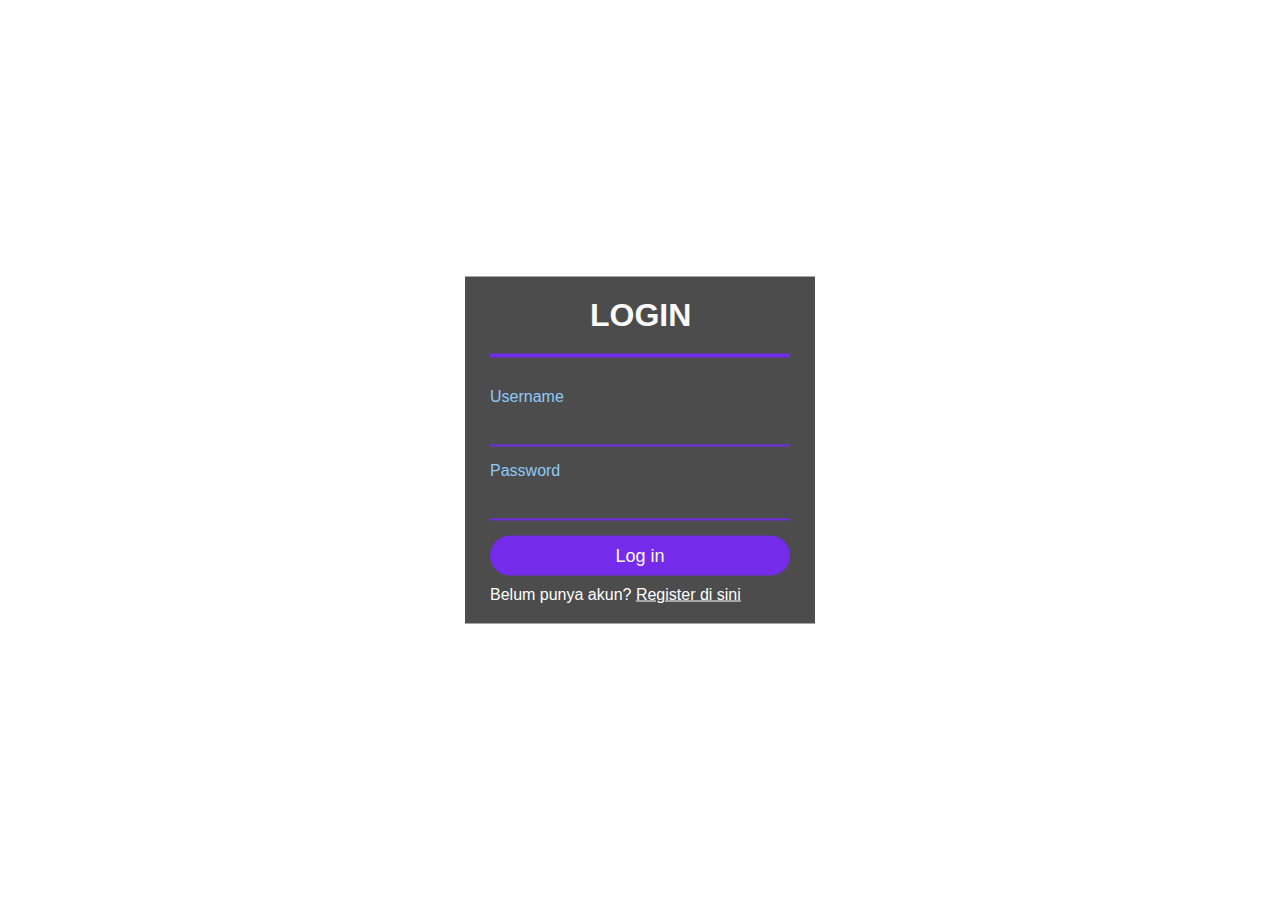
<file: form project/index.html>
<!DOCTYPE HTML>
<html>

<head>
    <title>Login</title>
    <link rel="stylesheet" href="style.css">
</head>

<body>
    <div class="container">
        <h1>Login</h1>
        <form>
            <label>Username</label><br>
            <input type="text"><br>
            <label>Password</label><br>
            <input type="password"><br>
            <button>Log in</button>
            <p> Belum punya akun?
                <a href="register.html">Register di sini</a>
            </p>
        </form>
    </div>
</body>

</html>
</file>
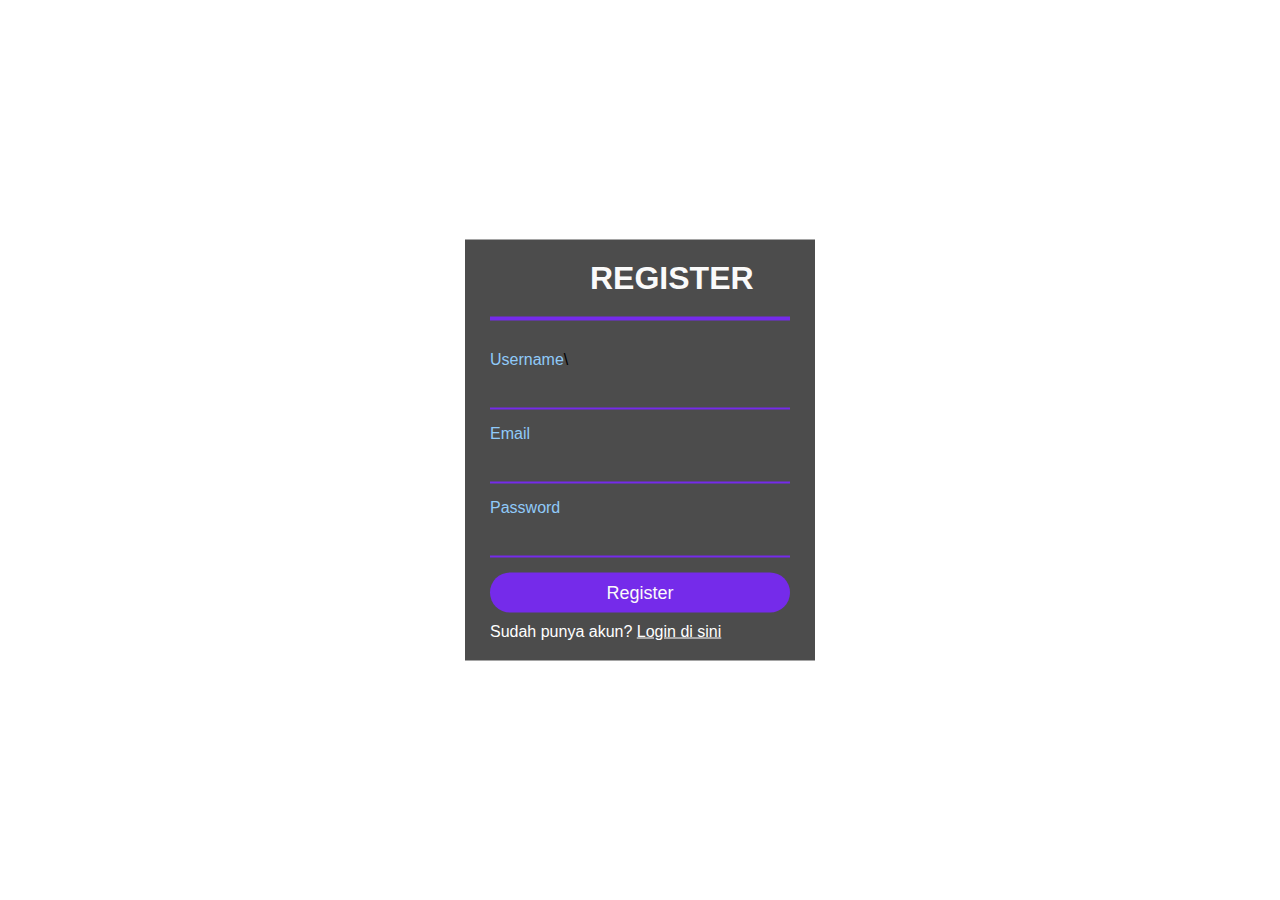
<file: form project/register.html>
<!DOCTYPE HTML>
<html>

<head>
    <title>Halaman Login</title>
    <link rel="stylesheet" href="style.css">
</head>

<body>
    <div class="container">
        <h1>Register</h1>
        <form>
            <label>Username</label>\
            <br>
            <input type="text">
            <br>
            <label>Email</label>
            <br>
            <input type="text">
            <br>
            <label>Password</label>
            <br>
            <input type="password">
            <br>
            <button>Register</button>
            <p> Sudah punya akun?
                <a href="index.html">Login di sini</a>
            </p>
        </form>
    </div>
</body>

</html>
</file>
<file: form project/style.css>
* {
    margin: 0;
    padding: 0;
    outline: 0;
    font-family: 'Open Sans', sans-serif;
}

body {
    height: 100vh;
    background-image: url(https://dosenit.com/wp-content/uploads/2020/10/Gunung-Fuji-Jepang-1024x640-1.jpg);
    background-size: cover;
    background-position: center;
    background-repeat: no-repeat;
}

p {
    color: white;
    font-family: 'Open Sans', sans-serif;
    padding-top: 10px;
}

h1 {
    text-align: center;
    padding-left: 100px;
    padding-bottom: 20px;
}

a {
    color: white;
    font-family: 'Open Sans', sans-serif;
}

.container {
    position: absolute;
    left: 50%;
    top: 50%;
    transform: translate(-50%, -50%);
    padding: 20px 25px;
    width: 300px;
    background-color: rgba(0, 0, 0, .7);
    box-shadow: 0 0 10px rgba(255, 255, 255, .3);
}

.container h1 {
    text-align: left;
    color: #fafafa;
    margin-bottom: 30px;
    text-transform: uppercase;
    border-bottom: 4px solid #752BEA;
}

.container label {
    text-align: left;
    color: #90caf9;
}

.container form input {
    width: calc(100% - 20px);
    padding: 8px 10px;
    margin-bottom: 15px;
    border: none;
    background-color: transparent;
    border-bottom: 2px solid #752BEA;
    color: #fff;
    font-size: 20px;
}

.container form button {
    width: 100%;
    height: 40px;
    padding: 5px 0;
    border: none;
    background-color: #752BEA;
    font-size: 18px;
    color: #fafafa;
    border-radius: 20px;
}
</file>
